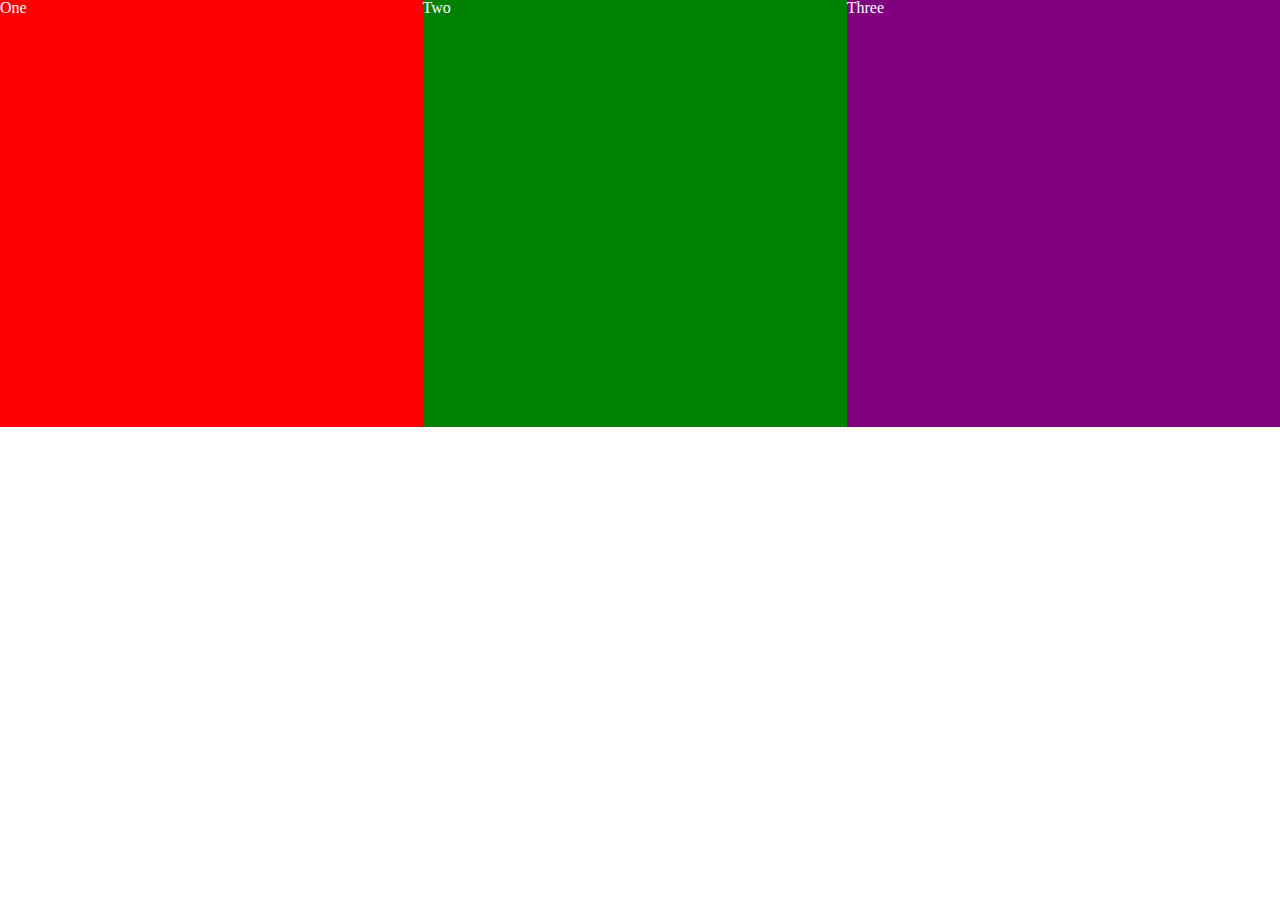
<file: pp-03/index.html>
<!DOCTYPE html>
<html lang="en">
  <head>
    <title>Production Problem 03: CSS Flexbox</title>
    <meta charset="utf-8" />
    <meta name="viewport" content="width=device-width,initial-scale=1.0,shrink-to-fit=no" />
    <link rel="stylesheet" media="screen" href="screen.css" />
  </head>
  <body>
    <main id="content">
      <section id="three">
        <h2>Three</h2>
      </section>
      <section id="two">
        <h2>Two</h2>
      </section>
      <section id="one">
        <h2>One</h2>
      </section>
    </main>
  </body>
</html>
</file>
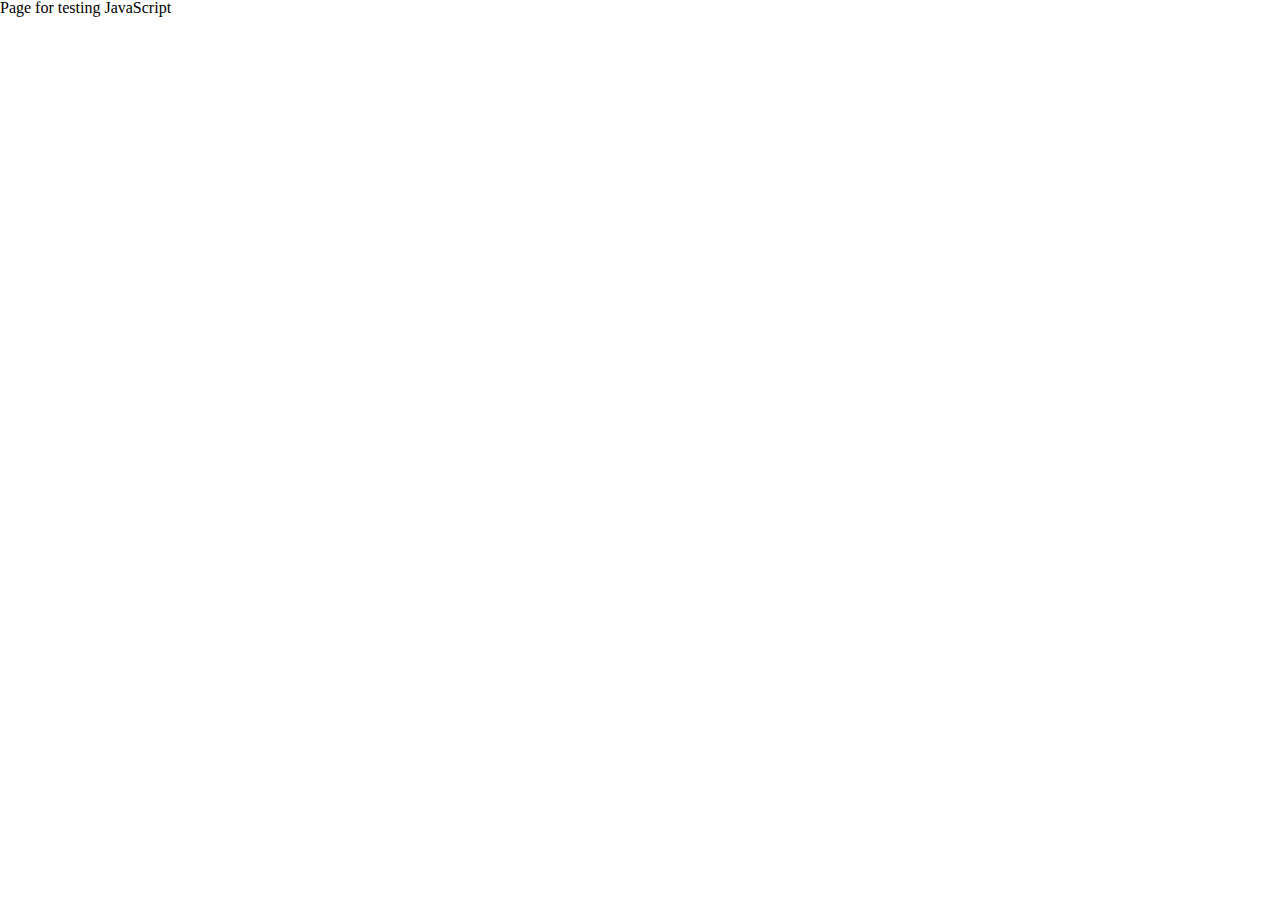
<file: pp-04/index.html>
<!DOCTYPE html>
<html lang="en" class="nojs">
<head>
  <title>JavaScript</title>
  <meta charset="utf-8" />
  <meta name="viewport" content="width=device-width,initial-scale=1.0,shrink-to-fit=no" />
  <link rel="stylesheet" media="screen" href="css/screen.css" /></head>
<body>
  <pre id="output">Page for testing JavaScript</pre>
  <script src="https://ajax.googleapis.com/ajax/libs/jquery/3.1.1/jquery.min.js"></script>
  <script src="site.js"></script>
</body>
</html>
</file>
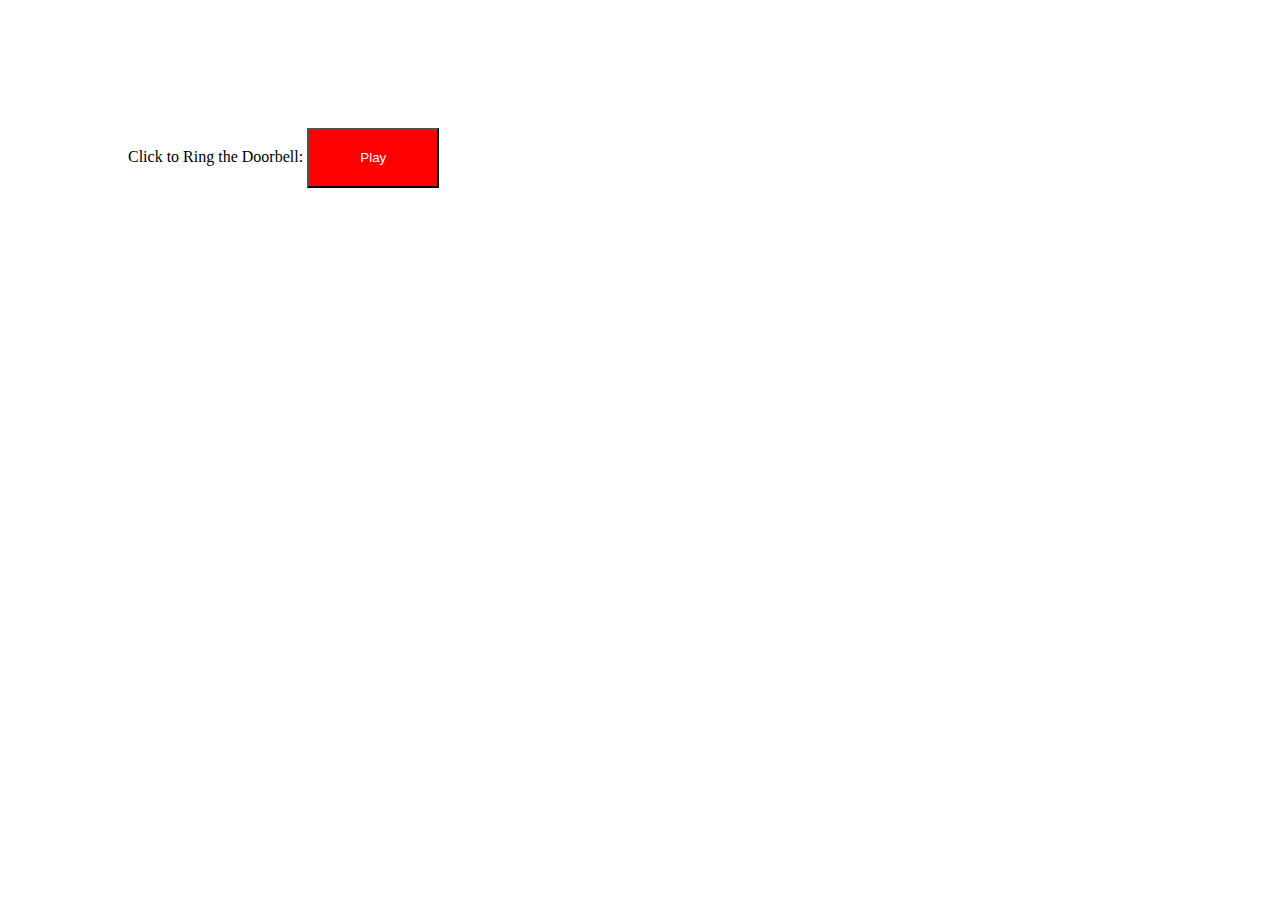
<file: pp-05/index.html>
<!DOCTYPE html>
<html lang="en" class="nojs">

  <head>
    <title>Unobtrusive JavaScript</title>
    <meta charset="utf-8" />
    <meta name="viewport" content="width=device-width,initial-scale=1.0,shrink-to-fit=no" />
    <link rel="stylesheet" media="screen" href="css/screen.css" />
  </head>

  <body>
    <audio id="doorbell" controls="controls" src="media/doorbell.mp3">
      <p>Sorry! Your browser does not support native audio playback.</p>
    </audio>

    <script src="https://ajax.googleapis.com/ajax/libs/jquery/3.1.1/jquery.min.js"></script>
    <script src="site.js"></script>
  </body>
</html>
</file>
<file: pp-03/screen.css>
/* http://meyerweb.com/eric/tools/css/reset/
   v2.0 | 20110126
   License: none (public domain)
*/
/* stylelint-disable */
/* Keep reset CSS to one minified line */
a,abbr,acronym,address,applet,article,aside,audio,b,big,blockquote,body,canvas,caption,center,cite,code,dd,del,details,dfn,div,dl,dt,em,embed,fieldset,figcaption,figure,footer,form,h1,h2,h3,h4,h5,h6,header,hgroup,html,i,iframe,img,ins,kbd,label,legend,li,mark,menu,nav,object,ol,output,p,pre,q,ruby,s,samp,section,small,span,strike,strong,sub,summary,sup,table,tbody,td,tfoot,th,thead,time,tr,tt,u,ul,var,video{margin:0;padding:0;border:0;font:inherit;vertical-align:baseline}article,aside,details,figcaption,figure,footer,header,hgroup,main,menu,nav,section{display:block}body{line-height:1}ol,ul{list-style:none}blockquote,q{quotes:none}blockquote:after,blockquote:before,q:after,q:before{content:'';content:none}table{border-collapse:collapse;border-spacing:0}
/* stylelint-enable */

/* ===== BASE STYLES ===== */

/* ==== MODULAR STYLES === */
#three,
#two,
#one {
  color: white;
}
#three {
  background-color: purple;
}
#two {
  background-color: green;
}
#one {
  background-color: red;
}


/* ==== LAYOUT STYLES ==== */
#content {
  display: flex;
  flex-direction:column-reverse;
}

#three,
#two,
#one {
height: 100vw;
}

#three {
}

#two {
}

#one {
}

@media screen and (min-width: 600px) {
#content{
    flex-wrap: wrap-reverse;
    flex-direction: row-reverse;
  }
  
  #one,
  #two{
    flex: 0 1 50%;
    height: 50vw;
  }
  
  #three{
    flex: 0 1 100%;
    height: 100vw;
  }
}

@media screen and (min-width: 800px) {
  #one,
  #two,
  #three {
    flex: 1 1 auto;
    height: 33.33vw;
  }
}
</file>
<file: pp-04/css/screen.css>
/* http://meyerweb.com/eric/tools/css/reset/
   v2.0 | 20110126
   License: none (public domain)
*/
/* stylelint-disable*/
a,abbr,acronym,address,applet,article,aside,audio,b,big,blockquote,body,canvas,caption,center,cite,code,dd,del,details,dfn,div,dl,dt,em,embed,fieldset,figcaption,figure,footer,form,h1,h2,h3,h4,h5,h6,header,hgroup,html,i,iframe,img,ins,kbd,label,legend,li,mark,menu,nav,object,ol,output,p,pre,q,ruby,s,samp,section,small,span,strike,strong,sub,summary,sup,table,tbody,td,tfoot,th,thead,time,tr,tt,u,ul,var,video{margin:0;padding:0;border:0;font:inherit;vertical-align:baseline}article,aside,details,figcaption,figure,footer,header,hgroup,main,menu,nav,section{display:block}html{line-height:1}body{line-height:inherit}ol,ul{list-style:none}blockquote,q{quotes:none}blockquote:after,blockquote:before,q:after,q:before{content:'';content:none}table{border-collapse:collapse;border-spacing:0}
/* stylelint-enable */

/* ===== BASE STYLES ===== */


img {
  display: block;
  max-width: 100%;
}

/* ===== LAYOUT STYLES ===== */


/* ===== MODULAR STYLES ===== */


/* ===== STATE STYLES ===== */
</file>
<file: pp-05/css/screen.css>
/* http://meyerweb.com/eric/tools/css/reset/
   v2.0 | 20110126
   License: none (public domain)
*/
/* stylelint-disable*/
a,abbr,acronym,address,applet,article,aside,audio,b,big,blockquote,body,canvas,caption,center,cite,code,dd,del,details,dfn,div,dl,dt,em,embed,fieldset,figcaption,figure,footer,form,h1,h2,h3,h4,h5,h6,header,hgroup,html,i,iframe,img,ins,kbd,label,legend,li,mark,menu,nav,object,ol,output,p,pre,q,ruby,s,samp,section,small,span,strike,strong,sub,summary,sup,table,tbody,td,tfoot,th,thead,time,tr,tt,u,ul,var,video{margin:0;padding:0;border:0;font:inherit;vertical-align:baseline}article,aside,details,figcaption,figure,footer,header,hgroup,main,menu,nav,section{display:block}html{line-height:1}body{line-height:inherit}ol,ul{list-style:none}blockquote,q{quotes:none}blockquote:after,blockquote:before,q:after,q:before{content:'';content:none}table{border-collapse:collapse;border-spacing:0}
/* stylelint-enable */

/* ===== BASE STYLES ===== */


img {
  display: block;
  max-width: 100%;
}

body {
  padding: 10%;
}

/* ===== LAYOUT STYLES ===== */


/* ===== MODULAR STYLES ===== */

#doorbell {
  padding: 2% 5% 2% 5%;
  background-color: red;
  color: white;
  cursor: pointer;
}

/* ===== STATE STYLES ===== */
</file>
